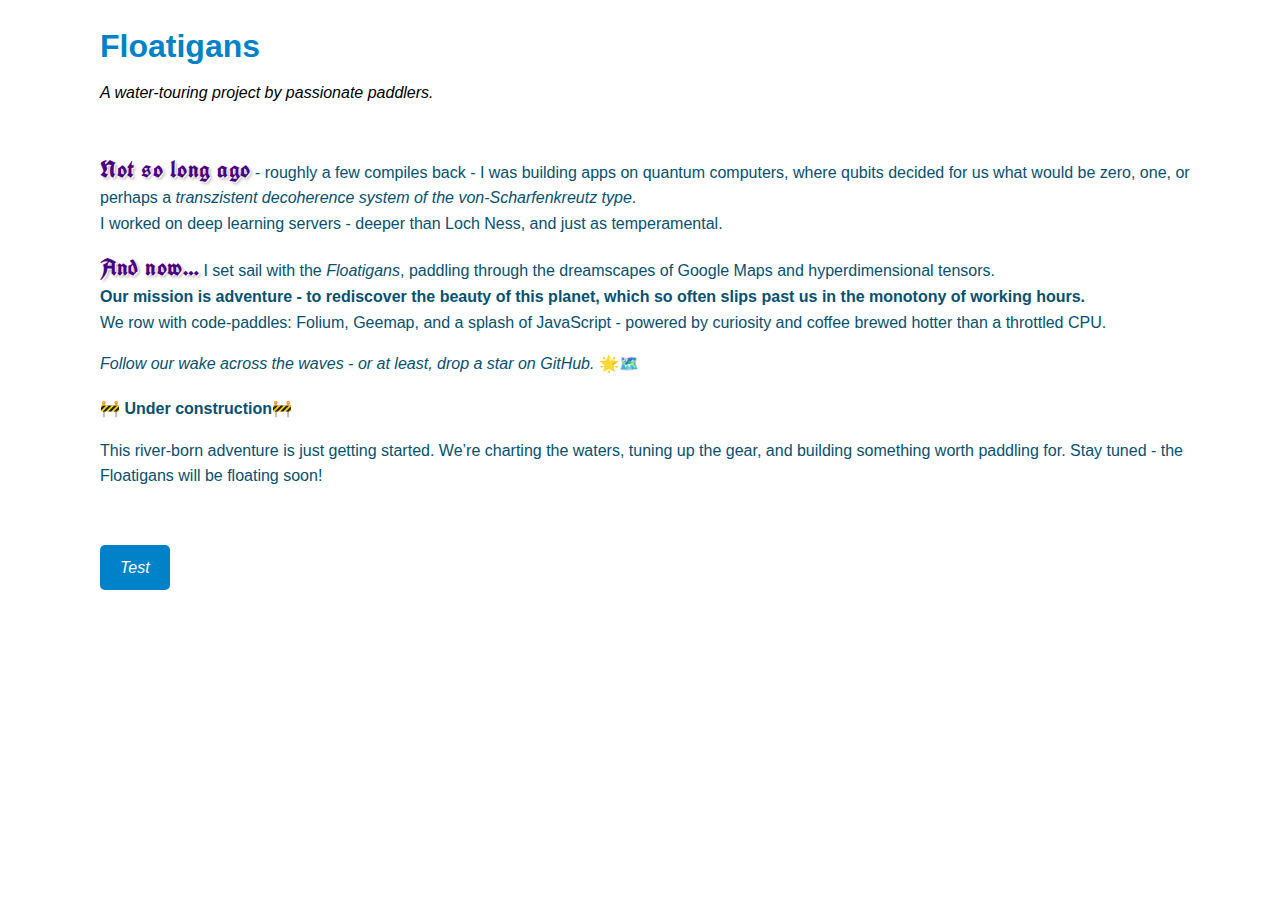
<file: index.html>
<!DOCTYPE html>
<html lang="en">
<head>
  <meta charset="UTF-8" />
  <meta name="viewport" content="width=device-width, initial-scale=1.0"/>
  <title>Floatigans</title>
  <meta name="author" content="stansy / Floatigans Crew">
  <meta name="title" content="Floatigans — Water-Touring Project by stansy & Team">
  <meta name="keywords" content="Floatigans, stansy, kajaki, podróże wodne, eksploracja, przygoda, Google Maps, Folium, Geemap, JavaScript, kodowanie, open-source, paddle, mapy, podróż, open water project">
  <meta name="description" content="Floatigans to wodny projekt podróżniczy stworzony przez stansy — pasjonata kodowania i eksploracji map. Pływamy z pomocą Folium, Geemap i JavaScriptu, odkrywając świat z nowej perspektywy.">

  <link href="https://fonts.googleapis.com/css2?family=UnifrakturCook:opsz@20..72&display=swap" rel="stylesheet">
  <style>
    body {
      font-family: sans-serif;
      margin: 20px 40px 20px 100px;
      line-height: 1.6;
    }
    h1 {
      color: #0082c8;
    }
    h2 {
      font-style: italic;
      font-size: 16px;
      font-weight: 500;
      margin-top:-14px;
      margin-bottom: 3em;
    }
    p {
      font-style: normal;
    }
    .fairytale-start {
      font-family: 'UnifrakturCook', 'Old English Text MT', 'Blackletter', serif; 
      font-style: normal;
      font-size: 1.5em;
      line-height: 1.3;
      letter-spacing: 0.5px;
      color: #4B0082; /* Głęboki fiolet */
      text-shadow: 1px 1px 0 #fff, 2px 2px 3px #aaa;
      margin-bottom: 0.5em;
    }
    .button {
      display: inline-block;
      background: #0082c8;
      color: #fff;
      padding: 10px 20px;
      margin-top: 40px;
      text-decoration: none;
      border-radius: 5px;
    }
    .button:hover {
      background: #005f8d;
    }
    .bio {
          margin: 1.2em 0;
          font-style: italic;
          line-height: 1.6;
          color: #065171;
  }
  </style>
</head>
<body>
  <h1>Floatigans</h1>
  <h2>A water-touring project by passionate paddlers.</h2>
  <div class="bio">
    <div class="bio">
      <p><span class="fairytale-start">Not so long ago</span> &#8209; roughly a few compiles back &#8209; I was building apps on quantum computers, where qubits decided for us what would be zero, one, or perhaps a <em>transzistent decoherence system of the von-Scharfenkreutz type</em>.<br>
      I worked on deep learning servers - deeper than Loch Ness, and just as temperamental.</p>

      <p><span class="fairytale-start">And now…</span> I set sail with the <em>Floatigans</em>, paddling through the dreamscapes of Google Maps and hyperdimensional tensors.<br>
      <strong>Our mission is adventure - to rediscover the beauty of this planet, which so often slips past us in the monotony of working hours.</strong><br>
      We row with code-paddles: Folium, Geemap, and a splash of JavaScript - powered by curiosity and coffee brewed hotter than a throttled CPU.</p>

      <p><em>Follow our wake across the waves - or at least, drop a star on GitHub. </em>🌟🗺️</p>
  </div>
  <p>🚧 <strong>Under construction</strong>🚧</p>
  <p>This river-born adventure is just getting started. We’re charting the waters, tuning up the gear, and building something worth paddling for. Stay tuned - the Floatigans will be floating soon!</p>

  <a href="san-river-2025/kayaking.html" class="button">Test</a>

</body>
</html>
</file>
